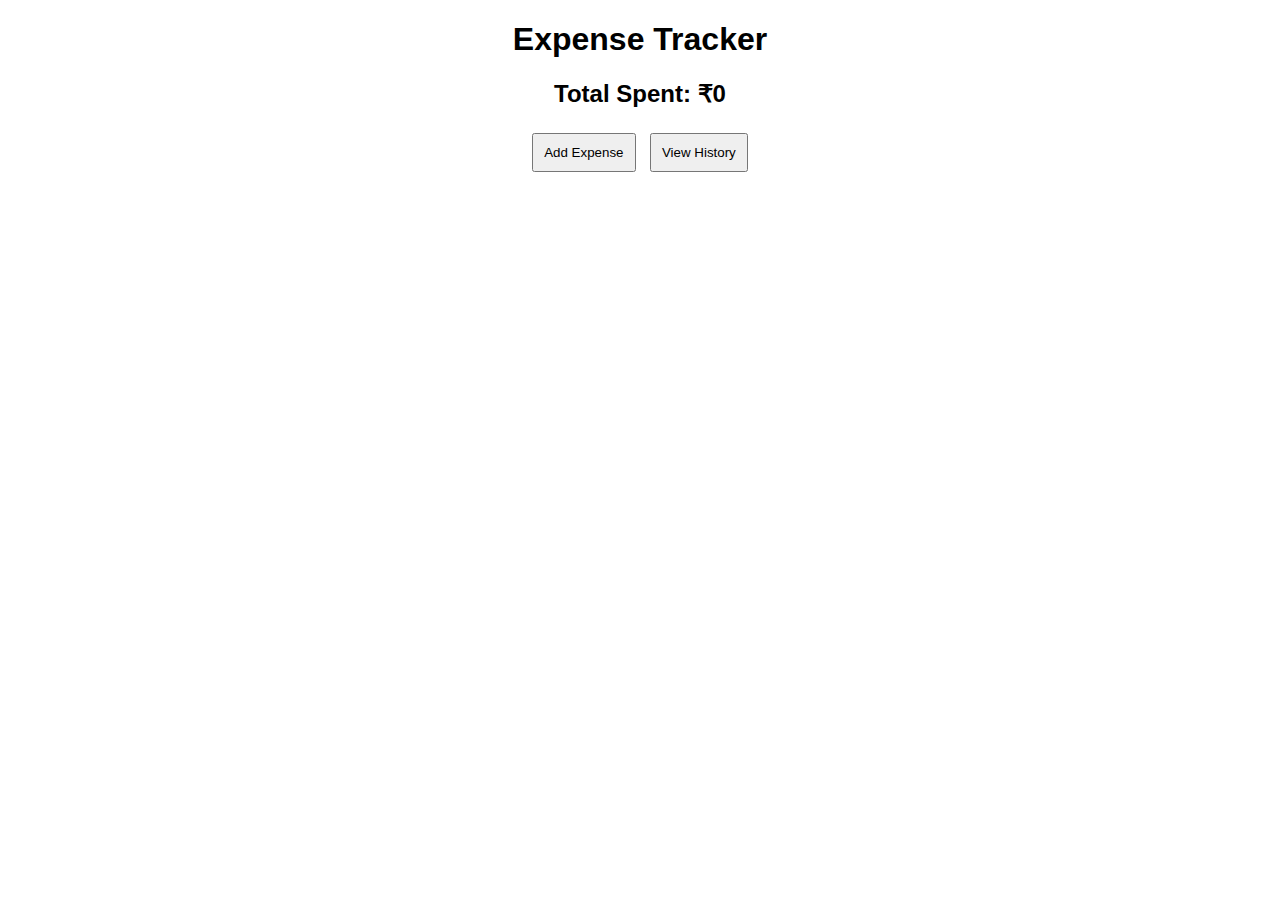
<file: index.html>
<!DOCTYPE html>
<html lang="en">
<head>
    <meta charset="UTF-8">
    <meta name="viewport" content="width=device-width, initial-scale=1.0">
    <title>Expense Tracker</title>
    <link rel="stylesheet" href="style.css">
</head>
<body>
    <h1>Expense Tracker</h1>
    <h2>Total Spent: ₹<span id="total">0</span></h2>
    <button onclick="window.location.href='add.html'">Add Expense</button>
    <button onclick="window.location.href='history.html'">View History</button>
    <script src="script.js"></script>
</body>
</html>
</file>
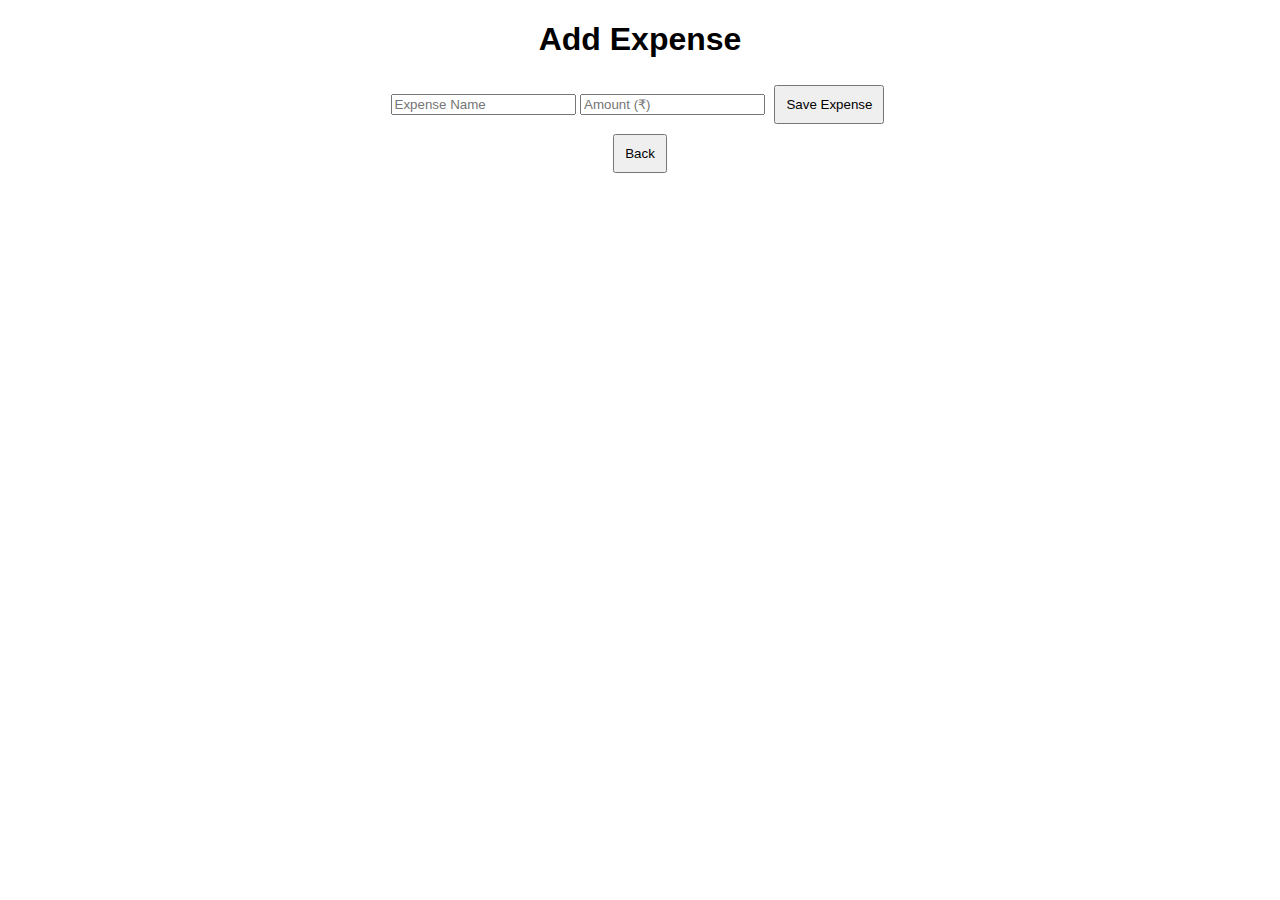
<file: add.html>
<!DOCTYPE html>
<html lang="en">
<head>
    <meta charset="UTF-8">
    <meta name="viewport" content="width=device-width, initial-scale=1.0">
    <title>Add Expense</title>
    <link rel="stylesheet" href="style.css">
</head>
<body>
    <h1>Add Expense</h1>
    <form id="expenseForm">
        <input type="text" id="expenseName" placeholder="Expense Name" required>
        <input type="number" id="expenseAmount" placeholder="Amount (₹)" required>
        <button type="submit">Save Expense</button>
    </form>
    <button onclick="window.location.href='index.html'">Back</button>
    <script src="script.js"></script>
</body>
</html>
</file>
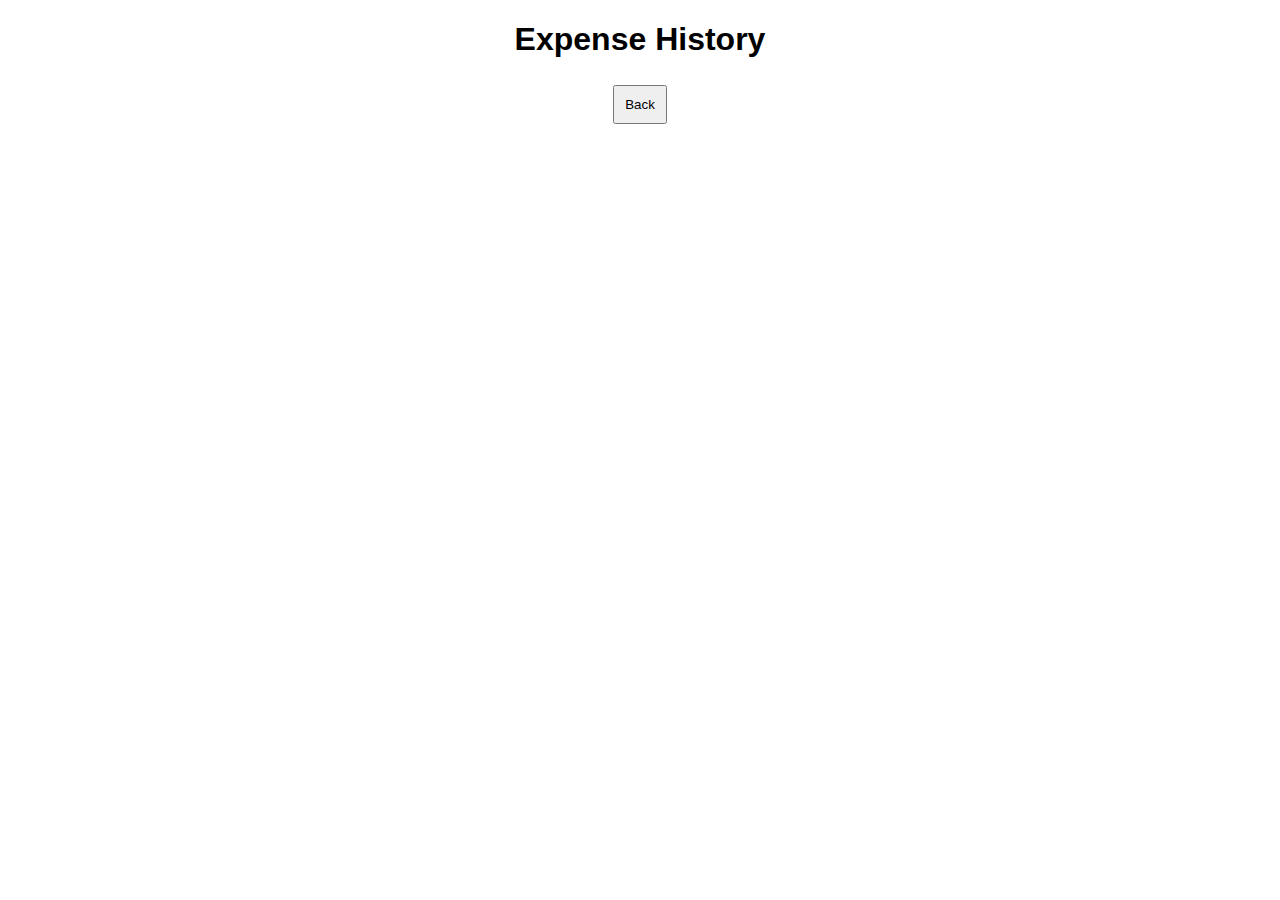
<file: history.html>
<!DOCTYPE html>
<html lang="en">
<head>
    <meta charset="UTF-8">
    <meta name="viewport" content="width=device-width, initial-scale=1.0">
    <title>Expense History</title>
    <link rel="stylesheet" href="style.css">
</head>
<body>
    <h1>Expense History</h1>
    <ul id="expenseList"></ul>
    <button onclick="window.location.href='index.html'">Back</button>
    <script src="script.js"></script>
</body>
</html>
</file>
<file: style.css>
body {
    font-family: Arial, sans-serif;
    text-align: center;
    margin: 20px;
}
button {
    padding: 10px;
    margin: 5px;
    cursor: pointer;
}
ul {
    list-style-type: none;
}
</file>
